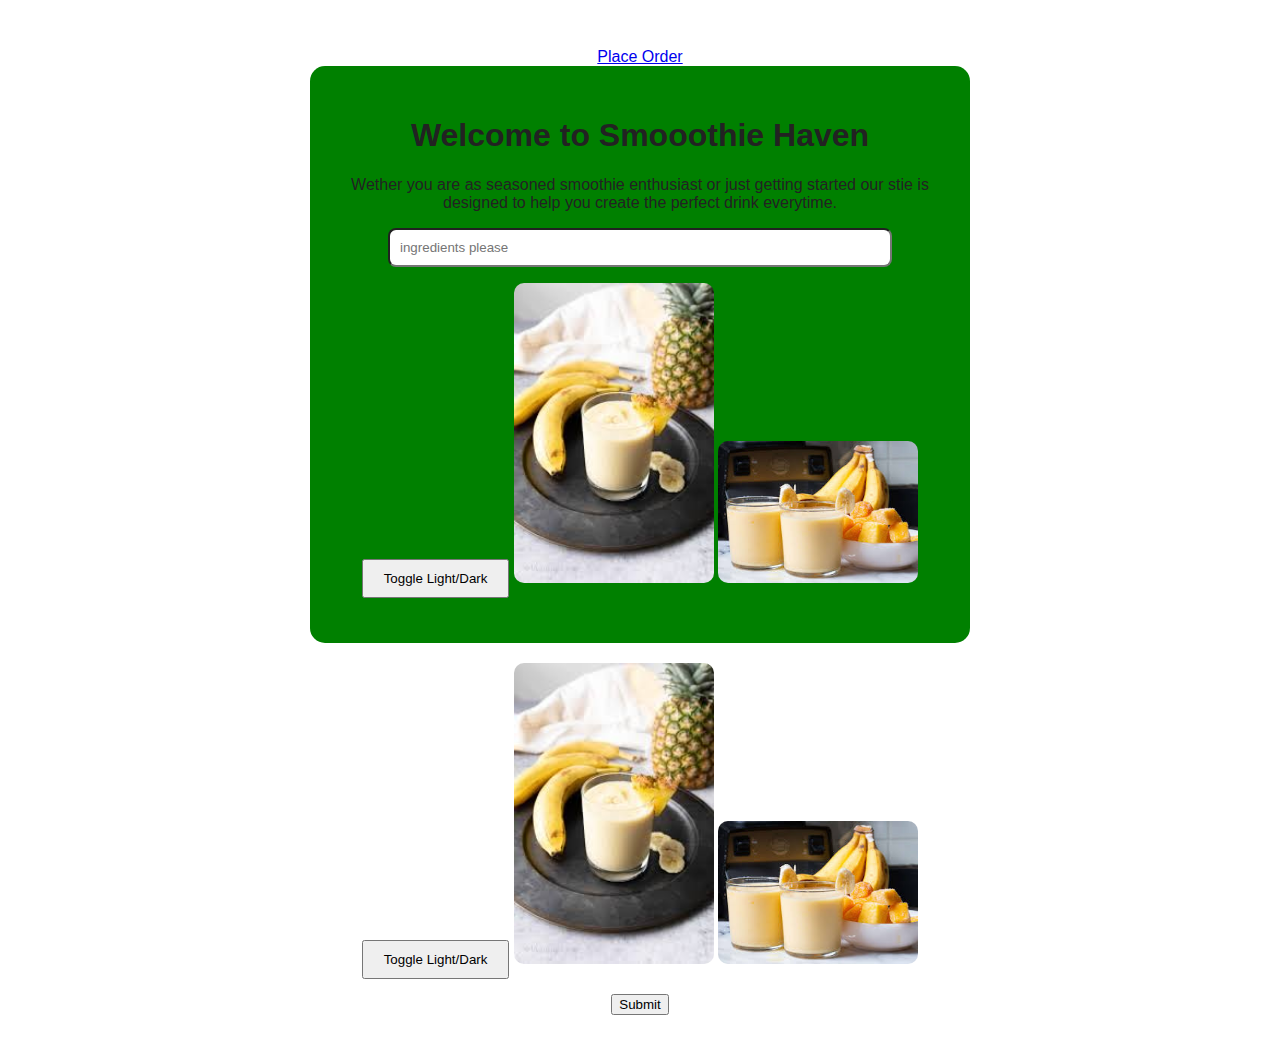
<file: index.html>
<!DOCTYPE html>
<html lang="en">
<head>
    <meta charset="UTF-8">
    <meta name="viewport" content="width=device-width, initial-scale=1.0">
    <title>Smooothie Haven</title>
    <link rel="stylesheet" href="style.css">
    <a href="Index2.html" class="button">Place Order</a>

</head>
<body>
<div class="intro-box fade-in">
    
    <h1>Welcome to Smooothie Haven</h1>
    <p>Wether you are as seasoned smoothie enthusiast or just getting started our stie is designed to help you create the perfect drink everytime.</p>
    <p><input type="text" id="ingredients" placeholder="ingredients please" class="textbox"></p>
    <button id="themeToggle">Toggle Light/Dark</button>
<img id="img1" class="swap-img" src="bab.jpg" data-alt="Banana.jpg">
<img id="img2" class="swap-img" src="Banana.jpg" data-alt="bab.jpg">
</div>
    <p id="resultText"></p>
    <div>
        <script src="script.js"></script>
        <button id="themeToggle">Toggle Light/Dark</button>
<img id="img1" class="swap-img" src="bab.jpg" data-alt="Banana.jpg">
<img id="img2" class="swap-img" src="Banana.jpg" data-alt="bab.jpg">

</div>
<button onclick="window.location.href='Index2.html'">Submit</button>

</body>
</html>
</file>
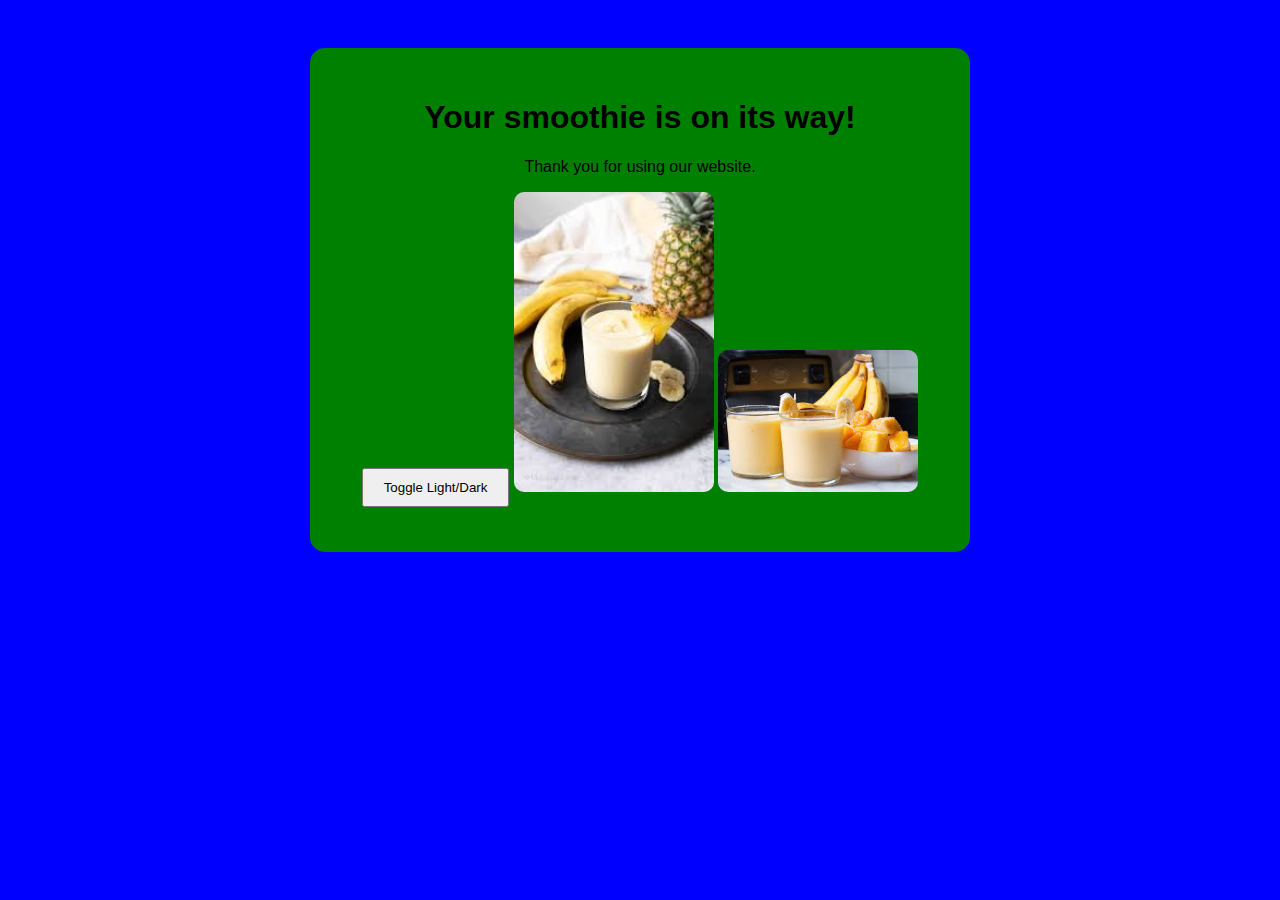
<file: Index2.html>
<!DOCTYPE html>
<html lang="en">
<head>
    <meta charset="UTF-8">
    <meta name="viewport" content="width=device-width, initial-scale=1.0">
    <title>Thank You</title>
    <link rel="stylesheet" href="style.css">
</head>
<body>
    <div class="intro-box fade-in">
        <h1>Your smoothie is on its way!</h1>
        <p>Thank you for using our website.</p>
        <script src="script.js"></script>
   
<button id="themeToggle">Toggle Light/Dark</button>

<img id="img1" class="swap-img" src="bab.jpg" data-alt="Banana.jpg">
<img id="img2" class="swap-img" src="Banana.jpg" data-alt="bab.jpg">
    </div>


</body>
</html>
</file>
<file: style.css>
body { 
    font-family: Arial, Helvetica;
    background-color: blue;
    padding: 40px;
    text-align: center;
}

.intro-box {

    max-width: 600x;
    margin: auto;
    padding: 30px;
    border-radius: 15px;
    background: green;

}
.intro-box:hover {

    transform: scale(1.02);
    box-shadow: 0 8px 20px rgba(red, green, blue, alpha)
}
#blendBtn {

    margin: 18px;
    color: aquamarine;
    font-size: medium;
    border-radius: 8px;
    transition: transform 0.3s ease, background 0.3 ease;
}
#blendBtn:hover {

    background: #4fa458;
    transform: translateY(-3px);
}

#resultText {

    margin-top: 20px;
    font-size:medium;
    color:aqua
}
body.light { 
    background: white; 
    color: black; 
}
body.dark { 
    background: #1a1a1a; 
    color: white; 
}

#themeToggle {
    padding: 10px 20px;
    margin-bottom: 15px;
    cursor: pointer;
}
body { 
    font-family: Arial, Helvetica, sans-serif;
    padding: 40px;
    text-align: center;
    transition: background 0.3s, color 0.3s;
}

body.light {
    background: #ffffff;
    color: #222;
}

body.dark {
    background: #1c1c1c;
    color: #fff;
}

.theme-btn {
    padding: 10px 20px;
    margin-bottom: 20px;
    cursor: pointer;
}

.intro-box {
    max-width: 600px;
    margin: auto;
    padding: 30px;
    border-radius: 15px;
    background: green;
    transition: transform 0.3s ease;
}

.intro-box:hover {
    transform: scale(1.02);
}

.image-row {
    display: flex;
    justify-content: center;
    gap: 20px;
    margin-top: 20px;
}

.swap-img {
    width: 200px;
    height: auto;
    cursor: pointer;
    border-radius: 10px;
    transition: transform 0.2s;
}

.swap-img:hover {
    transform: scale(1.05);
}

.textbox {
    padding: 10px;
    width: 80%;
    border-radius: 8px;
}

#resultText {
    margin-top: 20px;
    font-size: 1.2em;
}
</file>
